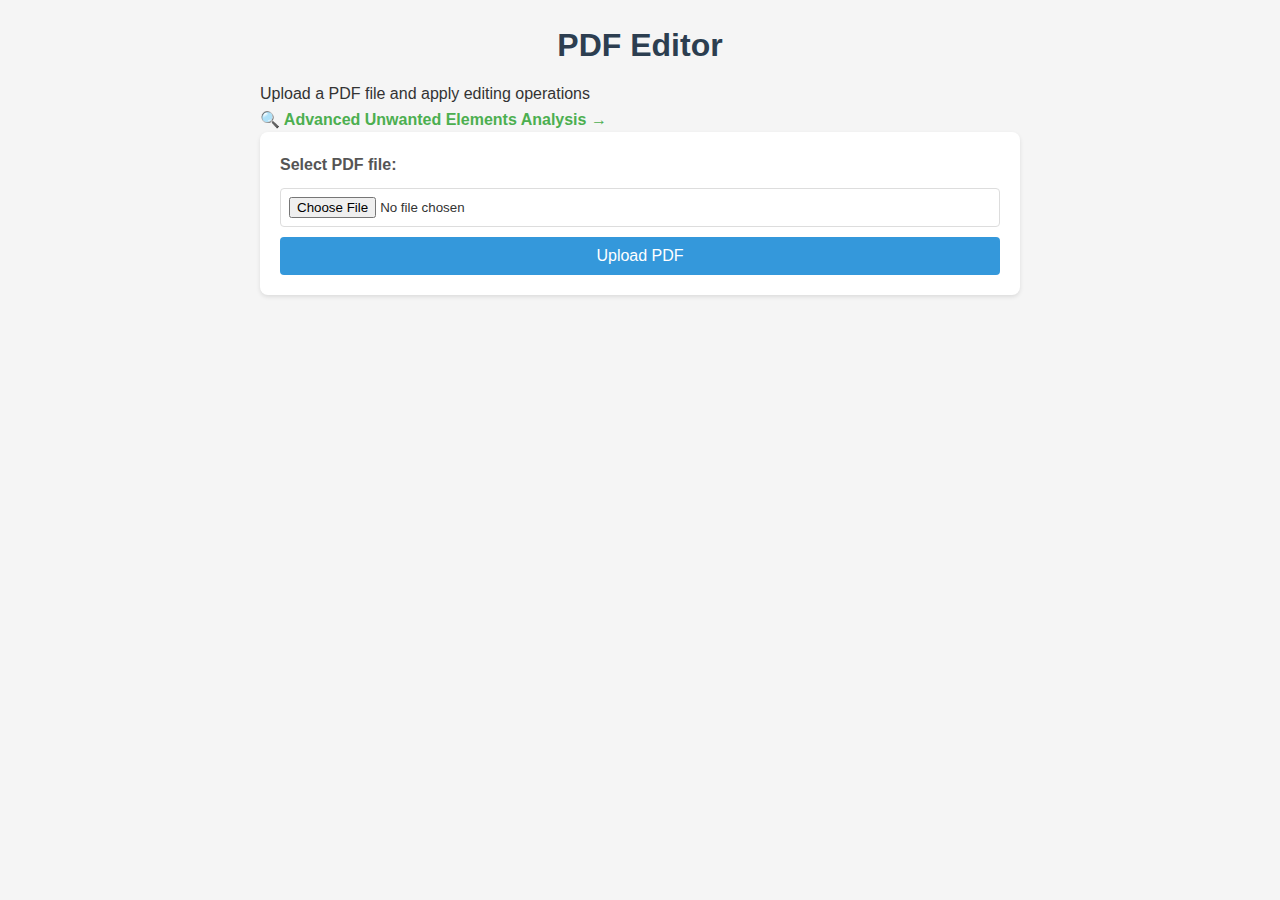
<file: templates/index.html>
<!DOCTYPE html>
<html lang="en">
<head>
    <meta charset="UTF-8">
    <meta name="viewport" content="width=device-width, initial-scale=1.0">
    <title>{{.title}}</title>
    <link rel="stylesheet" href="/static/styles.css">
</head>
<body>
    <div class="container">
        <h1>PDF Editor</h1>
        <p>Upload a PDF file and apply editing operations</p>
        <p><a href="/unwanted-elements" style="color: #4caf50; text-decoration: none; font-weight: bold;">🔍 Advanced Unwanted Elements Analysis →</a></p>

        <div class="upload-section">
            <form id="uploadForm" enctype="multipart/form-data">
                <label for="pdfFile">Select PDF file:</label>
                <input type="file" id="pdfFile" name="pdf" accept=".pdf" required>
                <button type="submit">Upload PDF</button>
            </form>
        </div>

        <div id="operations" class="operations" style="display: none;">
            <h2>Available Operations</h2>

            <!-- Analyze Unwanted Elements -->
            <div class="operation">
                <h3>Analyze Unwanted Elements</h3>
                <p>Automatically detect potential unwanted elements for selective removal</p>
                <button id="analyzeBtn">Analyze Unwanted Elements</button>
            </div>

            <div id="analysisResults" class="analysis-results" style="display: none;">
                <h3>Unwanted Elements Analysis Results</h3>
                <div id="analysisContent"></div>
                <div id="elementSelection" style="display: none;">
                    <h4>Select Elements to Remove</h4>
                    <form id="selectiveRemovalForm">
                        <div id="elementCheckboxes"></div>
                        <button type="submit">Remove Selected Elements</button>
                    </form>
                </div>
            </div>

            <!-- Resave PDF -->
            <div class="operation">
                <h3>Resave PDF</h3>
                <p>Optimize and compress the PDF file</p>
                <form class="operation-form" data-endpoint="/api/pdf/resave">
                    <button type="submit">Resave PDF</button>
                </form>
            </div>

            <!-- Remove Pages -->
            <div class="operation">
                <h3>Remove Pages</h3>
                <p>Remove specific pages from the PDF</p>
                <form class="operation-form" data-endpoint="/api/pdf/remove-pages">
                    <label for="pagesInput">Pages to remove (e.g., "1,3,5-7"):</label>
                    <input type="text" id="pagesInput" name="pages" placeholder="1,3,5-7" required>
                    <button type="submit">Remove Pages</button>
                </form>
            </div>

            <!-- Remove Elements -->
            <div class="operation">
                <h3>Remove Overlay Elements</h3>
                <p>Remove unwanted elements and images from the PDF</p>
                <form class="operation-form" data-endpoint="/api/pdf/remove-elements">
                    <label for="elementType">Element type:</label>
                    <select name="type" id="elementType">
                        <option value="watermark">Watermark</option>
                        <option value="image">Image</option>
                    </select>
                    <button type="submit">Remove Elements</button>
                </form>
            </div>
        </div>

        <div id="result" class="result" style="display: none;">
            <h2>Processing Result</h2>
            <div id="resultContent"></div>
        </div>
    </div>

    <script src="/static/app.js"></script>
</body>
</html>
</file>
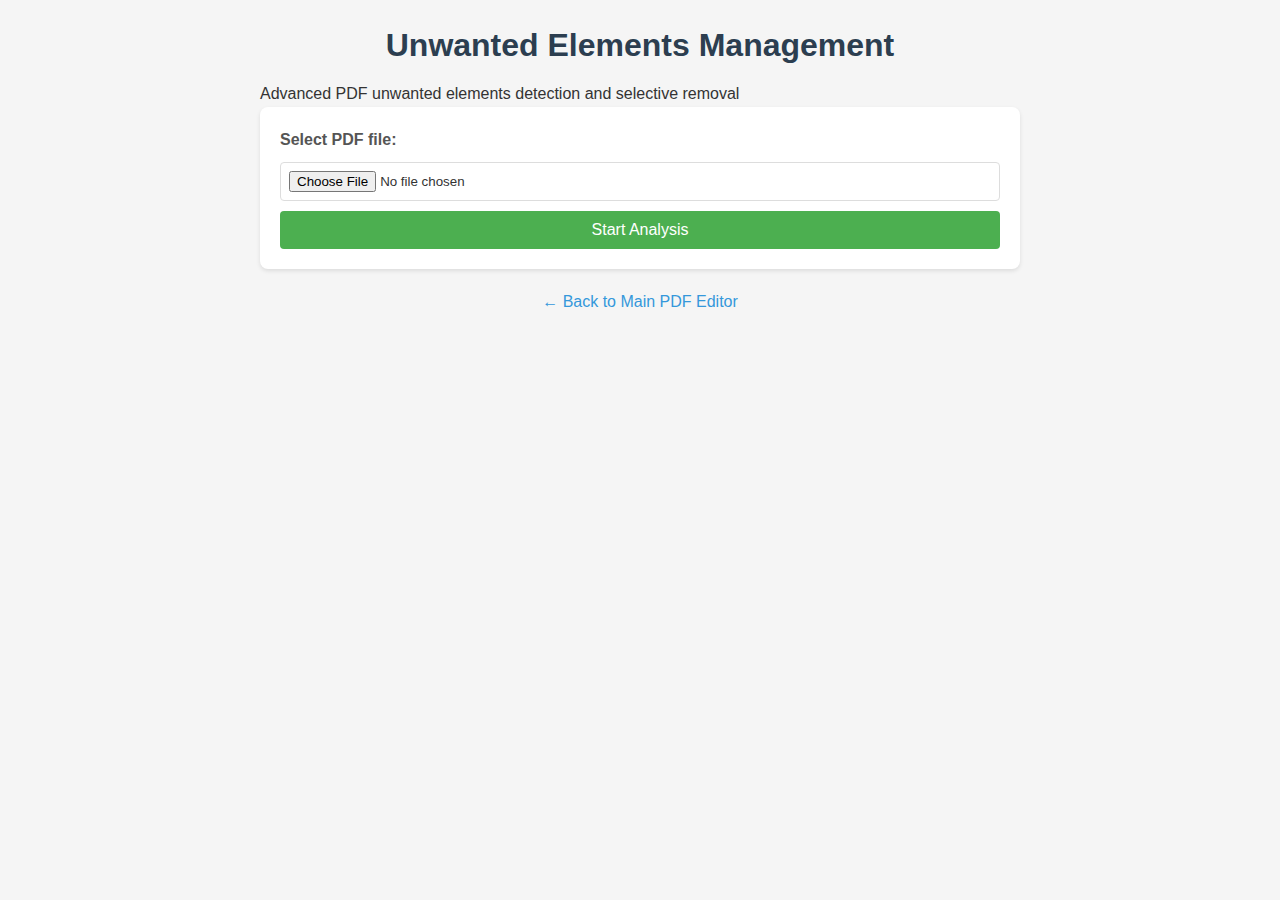
<file: templates/unwanted-elements.html>
<!DOCTYPE html>
<html lang="en">
<head>
    <meta charset="UTF-8">
    <meta name="viewport" content="width=device-width, initial-scale=1.0">
    <title>{{.title}}</title>
    <link rel="stylesheet" href="/static/styles.css">
    <style>
        .unwanted-elements-grid {
            display: grid;
            grid-template-columns: repeat(auto-fill, minmax(300px, 1fr));
            gap: 15px;
            margin-top: 20px;
        }

        .unwanted-element-item {
            border: 1px solid #e0e0e0;
            border-radius: 8px;
            padding: 15px;
            background-color: #fafafa;
        }

        .unwanted-element-header {
            display: flex;
            justify-content: space-between;
            align-items: center;
            margin-bottom: 10px;
        }

        .unwanted-element-preview {
            width: 100%;
            max-width: 250px;
            min-height: 150px;
            background-color: #f0f0f0;
            border: 2px dashed #ccc;
            border-radius: 4px;
            display: flex;
            align-items: center;
            justify-content: center;
            margin: 10px 0;
            font-size: 12px;
            color: #666;
            overflow: hidden;
        }
        
        .unwanted-element-preview img {
            max-width: 100%;
            max-height: 200px;
            object-fit: contain;
            border-radius: 4px;
        }

        .selection-controls {
            margin-top: 20px;
            padding: 15px;
            background-color: #e8f5e8;
            border-radius: 6px;
            border: 1px solid #4caf50;
        }

        .bulk-actions {
            display: flex;
            gap: 10px;
            flex-wrap: wrap;
        }

        .analysis-results {
            margin-bottom: 20px;
        }

        .progress-indicator {
            display: none;
            text-align: center;
            color: #2196f3;
            font-weight: bold;
        }
    </style>
</head>
<body>
    <div class="container">
        <h1>Unwanted Elements Management</h1>
        <p>Advanced PDF unwanted elements detection and selective removal</p>

        <!-- Upload Section -->
        <div class="upload-section">
            <form id="unwantedElementsUploadForm" enctype="multipart/form-data">
                <label for="unwantedElementsPdfFile">Select PDF file:</label>
                <input type="file" id="unwantedElementsPdfFile" name="pdf" accept=".pdf" required>
                <button type="button" id="analyzeBtn">Start Analysis</button>
            </form>
        </div>

        <!-- Progress Indicator -->
        <div class="progress-indicator" id="progressIndicator">
            Analyzing PDF for unwanted elements... This may take a moment.
        </div>

        <!-- Analysis Results -->
        <div id="analysisResults" class="analysis-results" style="display: none;">
            <h2>Analysis Summary</h2>
            <div id="analysisSummary"></div>

            <h2>Detected Unwanted Elements</h2>
            <div class="unwanted-elements-grid" id="unwantedElementsGrid">
                <!-- Unwanted element items will be populated here -->
            </div>

            <!-- Selection Controls -->
            <div id="selectionControls" class="selection-controls" style="display: none;">
                <h3>Removal Actions</h3>
                <div class="bulk-actions">
                    <button id="selectAllBtn">Select All</button>
                    <button id="clearSelectionBtn">Clear Selection</button>
                    <button id="removeSelectedBtn">Remove Selected Unwanted Elements</button>
                </div>
            </div>
        </div>

        <!-- Processing Result -->
        <div id="result" class="result" style="display: none;">
            <h2>Processing Result</h2>
            <div id="resultContent"></div>
        </div>

        <!-- Back to Main Page -->
        <div style="text-align: center; margin-top: 20px;">
            <a href="/" style="color: #3498db; text-decoration: none;">← Back to Main PDF Editor</a>
        </div>
    </div>

    <script src="/static/unwanted-elements.js"></script>
</body>
</html>
</file>
<file: static/styles.css>
/* PDF Editor Styles */
* {
    margin: 0;
    padding: 0;
    box-sizing: border-box;
}

body {
    font-family: -apple-system, BlinkMacSystemFont, 'Segoe UI', 'Roboto', 'Oxygen', 'Ubuntu', 'Cantarell', sans-serif;
    background-color: #f5f5f5;
    color: #333;
    line-height: 1.6;
}

.container {
    max-width: 800px;
    margin: 0 auto;
    padding: 20px;
}

h1 {
    text-align: center;
    margin-bottom: 10px;
    color: #2c3e50;
}

.upload-section {
    background-color: white;
    border-radius: 8px;
    padding: 20px;
    margin-bottom: 20px;
    box-shadow: 0 2px 4px rgba(0, 0, 0, 0.1);
}

.upload-section form {
    display: flex;
    flex-direction: column;
    gap: 10px;
}

.upload-section label {
    font-weight: bold;
    color: #555;
}

.upload-section input[type="file"] {
    padding: 8px;
    border: 1px solid #ddd;
    border-radius: 4px;
}

button {
    background-color: #3498db;
    color: white;
    border: none;
    padding: 10px 20px;
    border-radius: 4px;
    cursor: pointer;
    font-size: 16px;
    transition: background-color 0.3s;
}

button:hover {
    background-color: #2980b9;
}

button:disabled {
    background-color: #bdc3c7;
    cursor: not-allowed;
}

.operations {
    background-color: white;
    border-radius: 8px;
    padding: 20px;
    margin-bottom: 20px;
    box-shadow: 0 2px 4px rgba(0, 0, 0, 0.1);
}

.operations h2 {
    margin-bottom: 20px;
    color: #2c3e50;
    border-bottom: 2px solid #3498db;
    padding-bottom: 10px;
}

.operation {
    border: 1px solid #eee;
    border-radius: 6px;
    padding: 15px;
    margin-bottom: 15px;
    background-color: #fafafa;
}

.operation h3 {
    margin-bottom: 5px;
    color: #34495e;
}

.operation p {
    color: #7f8c8d;
    margin-bottom: 10px;
}

.operation-form {
    display: flex;
    flex-direction: column;
    gap: 10px;
}

.operation-form input[type="text"],
.operation-form select {
    padding: 8px;
    border: 1px solid #ddd;
    border-radius: 4px;
}

.operation-form input[type="text"] {
    max-width: 200px;
}

.result {
    background-color: white;
    border-radius: 8px;
    padding: 20px;
    box-shadow: 0 2px 4px rgba(0, 0, 0, 0.1);
}

.result h2 {
    margin-bottom: 15px;
    color: #2c3e50;
}

#resultContent {
    text-align: center;
}

.success {
    color: #27ae60;
    font-weight: bold;
}

.error {
    color: #e74c3c;
    font-weight: bold;
}

.loading {
    color: #f39c12;
    font-style: italic;
}

.analysis-results {
    background-color: #fff8e1;
    border: 1px solid #ffe082;
    border-radius: 6px;
    padding: 15px;
    margin-bottom: 15px;
}

.analysis-results h3 {
    color: #f57f17;
    margin-bottom: 10px;
}

.unwanted-element-candidate {
    border: 1px solid #e0e0e0;
    border-radius: 4px;
    padding: 10px;
    margin-bottom: 10px;
    background-color: #fafafa;
}

.unwanted-element-candidate.selected {
    background-color: #e8f5e8;
    border-color: #4caf50;
}

.candidate-header {
    display: flex;
    justify-content: space-between;
    align-items: center;
    margin-bottom: 5px;
}

.candidate-type {
    font-weight: bold;
    padding: 2px 6px;
    border-radius: 3px;
    font-size: 0.8em;
    text-transform: uppercase;
}

.candidate-type.image {
    background-color: #2196f3;
    color: white;
}

.candidate-type.text {
    background-color: #ff9800;
    color: white;
}

.confidence-score {
    font-weight: bold;
    padding: 2px 6px;
    border-radius: 3px;
    font-size: 0.8em;
}

.confidence-score.high {
    background-color: #4caf50;
    color: white;
}

.confidence-score.medium {
    background-color: #ff9800;
    color: white;
}

.confidence-score.low {
    background-color: #f44336;
    color: white;
}

.checkbox-container {
    display: flex;
    align-items: center;
    gap: 8px;
    margin-top: 10px;
}

.checkbox-container input[type="checkbox"] {
    margin: 0;
}

.recommendations {
    background-color: #e3f2fd;
    border: 1px solid #2196f3;
    border-radius: 4px;
    padding: 10px;
    margin-top: 10px;
}

.recommendations strong {
    color: #0d47a1;
}

#analyzeBtn {
    background-color: #4caf50;
}

#analyzeBtn:hover {
    background-color: #45a049;
}

.debug-logs {
    background-color: #fff3e0;
    border: 1px solid #ffb74d;
    border-radius: 6px;
    padding: 15px;
    margin-top: 15px;
}

.debug-logs h4 {
    color: #e65100;
    margin-bottom: 10px;
}

.debug-logs button {
    background-color: #ff9800;
    color: white;
    border: none;
    padding: 8px 16px;
    border-radius: 4px;
    cursor: pointer;
    font-size: 14px;
    margin-bottom: 10px;
}

.debug-logs button:hover {
    background-color: #f57c00;
}

#debugLogsContent {
    background-color: #f5f5f5;
    border: 1px solid #ddd;
    border-radius: 4px;
    padding: 10px;
    font-family: 'Courier New', monospace;
    font-size: 11px;
    line-height: 1.4;
    white-space: pre-wrap;
    word-wrap: break-word;
    max-height: 400px;
    overflow-y: auto;
    color: #333;
}

/* Responsive design */
@media (max-width: 600px) {
    .container {
        padding: 10px;
    }

    .upload-section form {
        gap: 15px;
    }

    button {
        width: 100%;
    }

    .candidate-header {
        flex-direction: column;
        align-items: flex-start;
        gap: 5px;
    }
}
</file>
